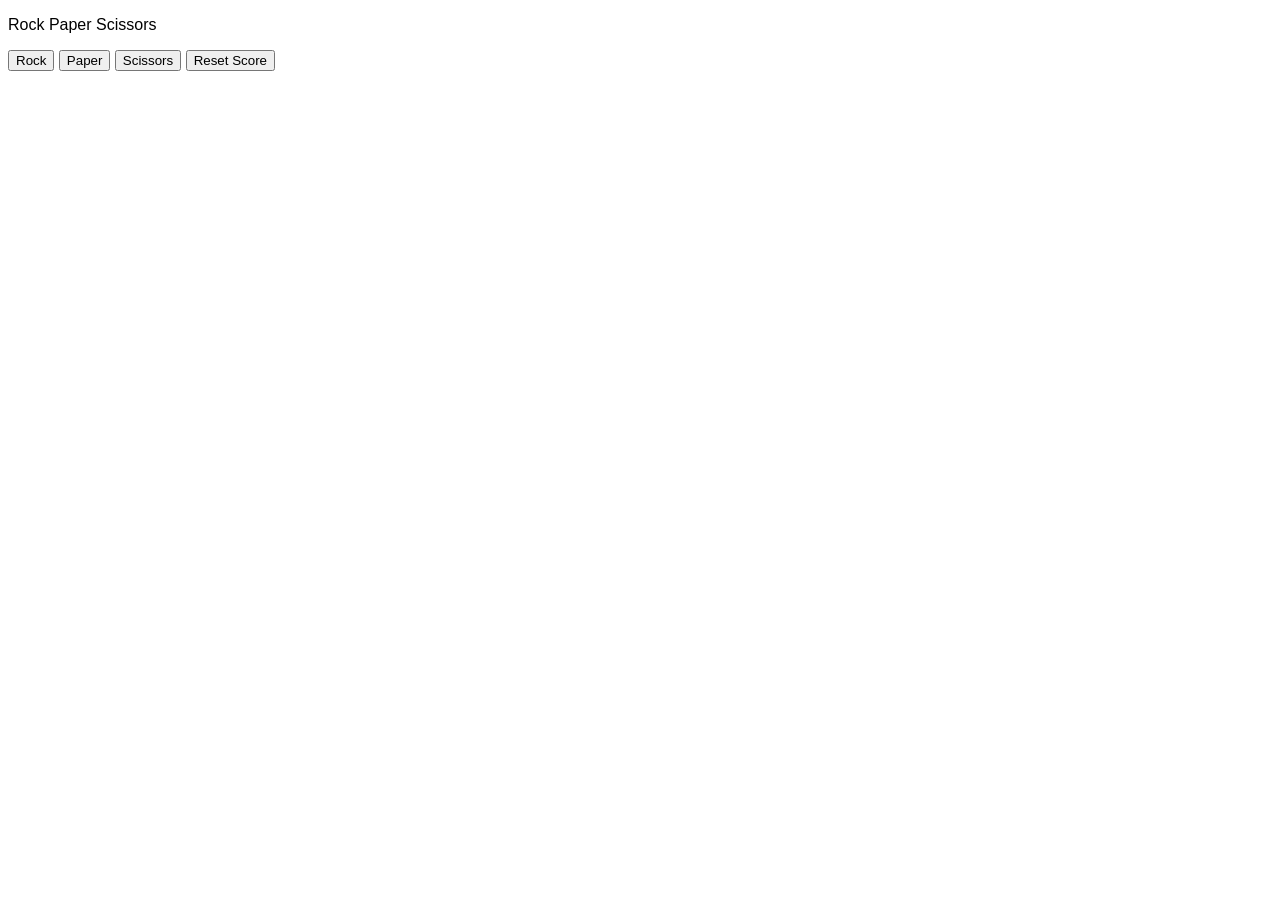
<file: index.html>
<!DOCTYPE html>
<html lang="en">
<head>
  <meta charset="UTF-8">
  <meta name="viewport" content="width=device-width, initial-scale=1.0">
  <title>Basic Javascript</title>
  <link rel="stylesheet" href="css/main.css">
  <script defer src="js/rock-paper-scissors.js"></script>
</head>
<body>
  <!-- Rock Paper Scissors -->
  <p>Rock Paper Scissors</p>
  <button id="rock">Rock</button>
  <button id="paper">Paper</button>
  <button id="scissors">Scissors</button>
  <button id="reset">Reset Score</button>
</body>
</html>
</file>
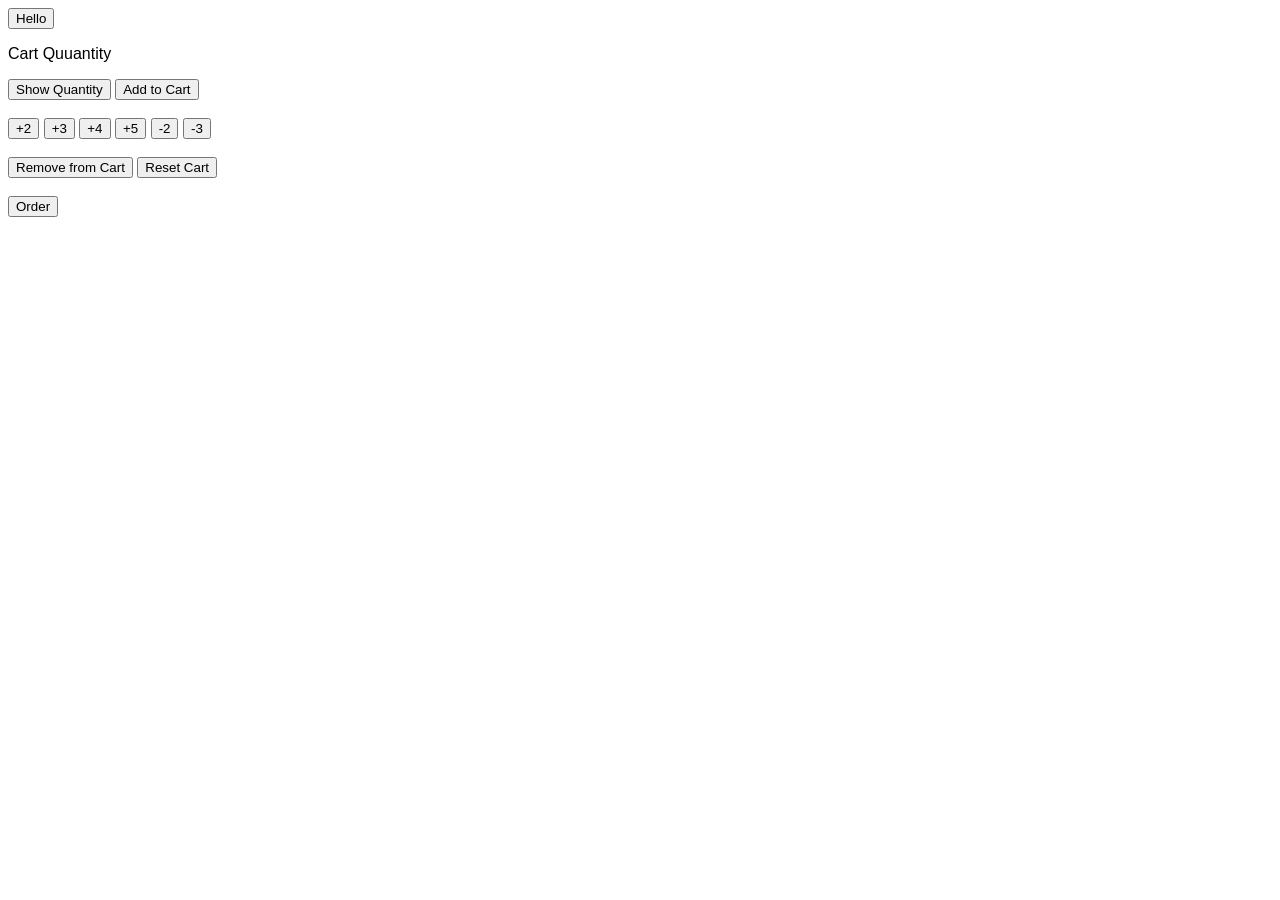
<file: 05-variables.html>
<!DOCTYPE html>
<html lang="en">
<head>
  <meta charset="UTF-8">
  <meta name="viewport" content="width=device-width, initial-scale=1.0">
  <title>Variables</title>
  <link rel="stylesheet" href="css/main.css">
  <script defer src="js/variables.js"></script>
</head>
<body>
  <button onclick="alert('Welcome!');">
    Hello
  </button>

  <p>Cart Quuantity</p>

  <button id="btn1">Show Quantity</button>
  <button id="btn2">Add to Cart</button><br><br>
  <button id="btn3">+2</button>
  <button id="btn4">+3</button>
  <button id="btn6">+4</button>
  <button id="btn7">+5</button>
  <button id="btn9">-2</button>
  <button id="btn10">-3</button><br><br>
  <button id="btn8">Remove from Cart</button>
  <button id="btn5">Reset Cart</button><br><br>
  <button id="order">Order</button>
</body>
</html>
</file>
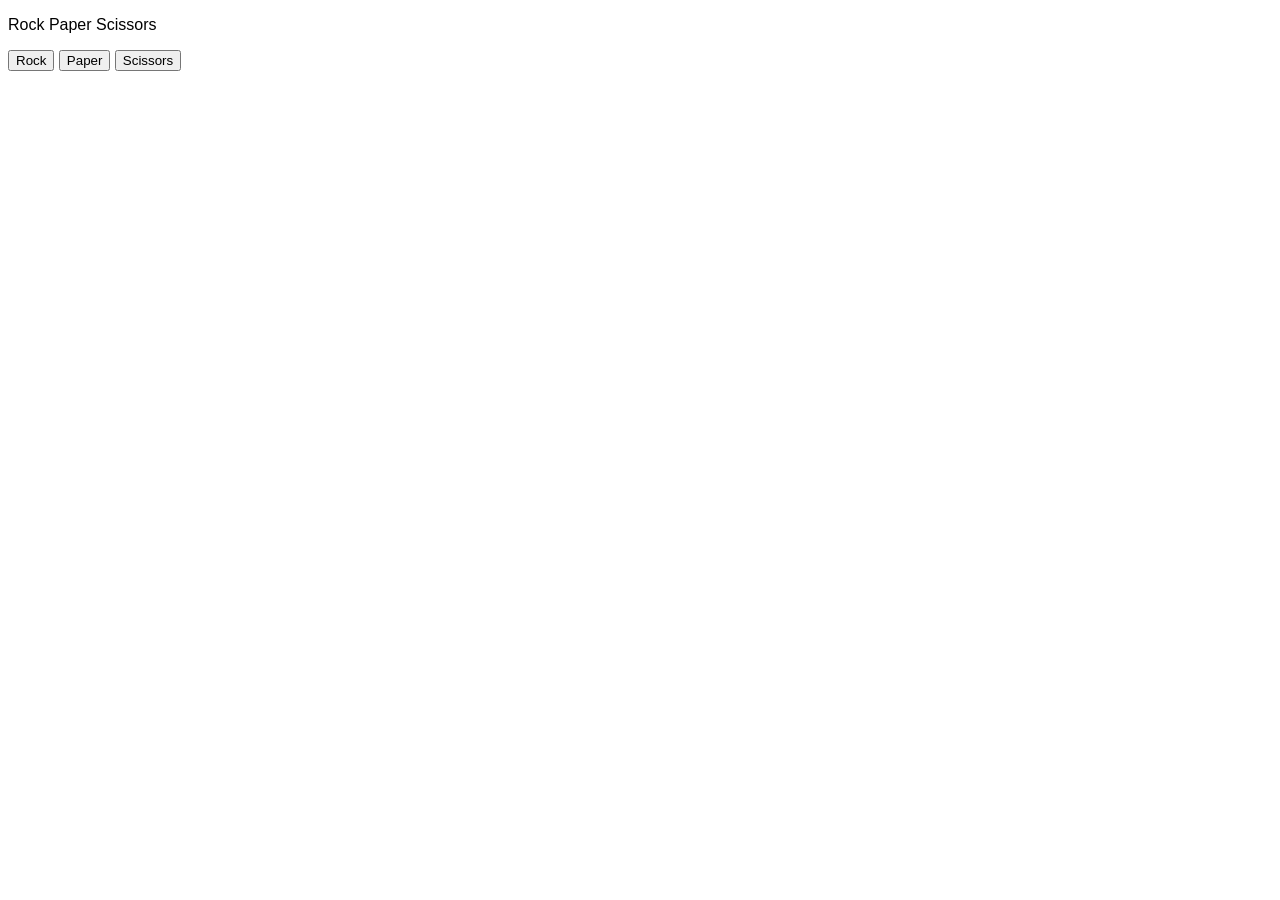
<file: 06-booleans.html>
<!DOCTYPE html>
<html lang="en">
<head>
  <meta charset="UTF-8">
  <meta name="viewport" content="width=device-width, initial-scale=1.0">
  <title>Booleans</title>
  <link rel="stylesheet" href="css/main.css">
  <script src="js/boolean.js" defer></script>
</head>
<script src="js/boolean.js" defer></script>
<body>
  <!-- Rock Paper Scissors -->
   <p>Rock Paper Scissors</p>
  <button id="rock">Rock</button>
  <button id="paper">Paper</button>
  <button id="scissors">Scissors</button>
</body>
</html>
</file>
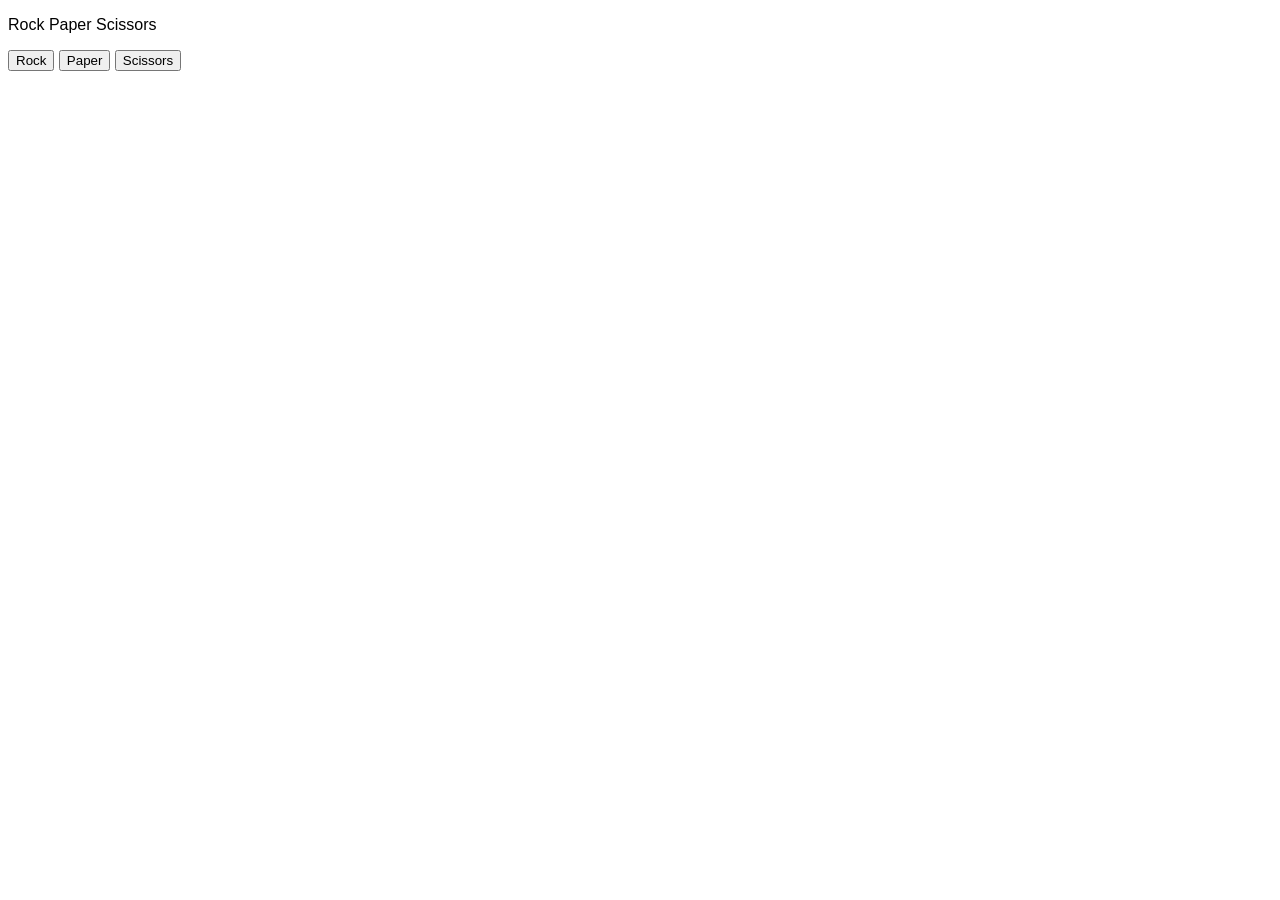
<file: 07-funtions.html>
<!DOCTYPE html>
<html lang="en">
<head>
  <meta charset="UTF-8">
  <meta name="viewport" content="width=device-width, initial-scale=1.0">
  <title>Functions</title>
  <link rel="stylesheet" href="css/main.css">
  <script src="js/functions.js" defer></script>
</head>

<body>
  <!-- Rock Paper Scissors -->
   <p>Rock Paper Scissors</p>
  <button id="rock">Rock</button>
  <button id="paper">Paper</button>
  <button id="scissors">Scissors</button>
</body>
</html>
</file>
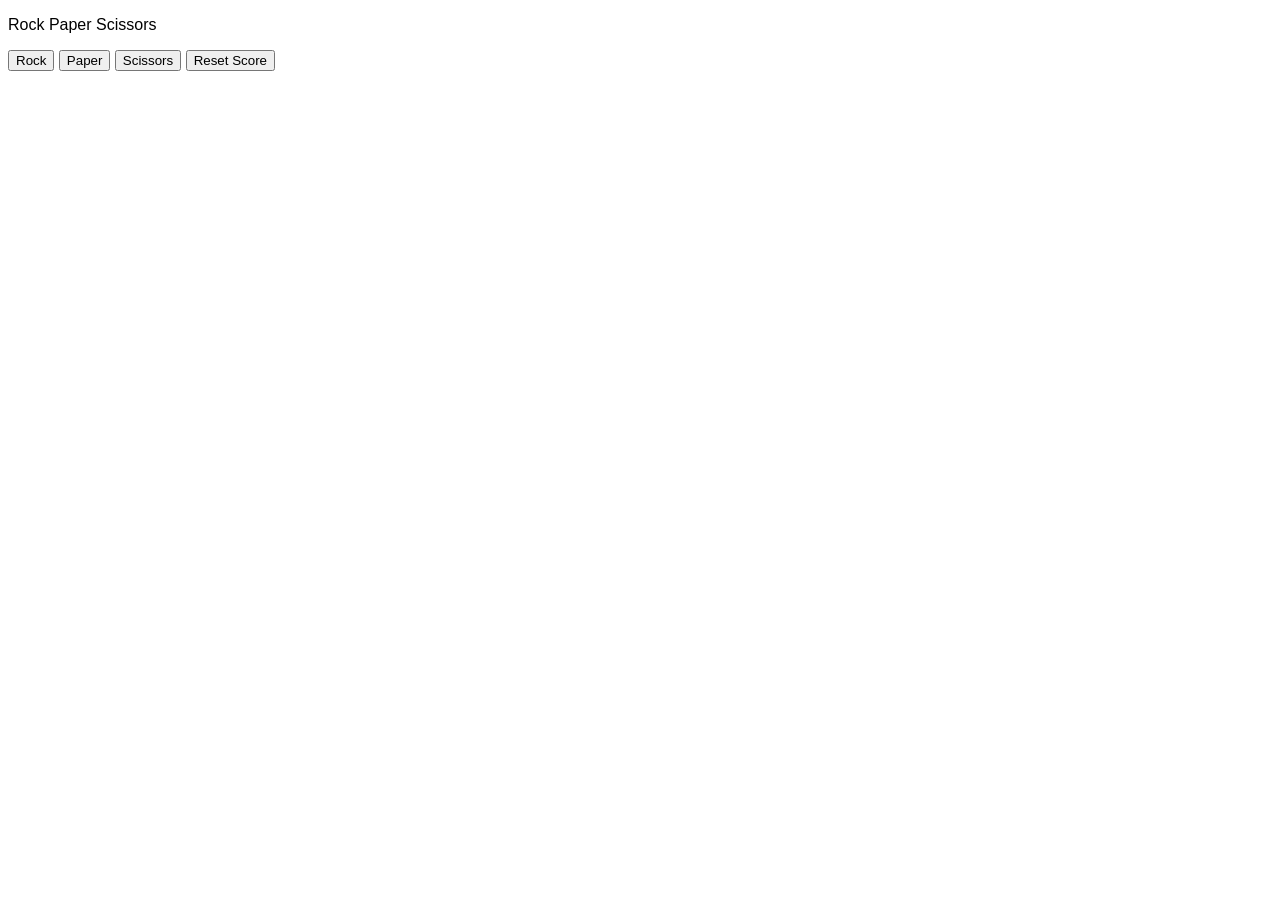
<file: 08-objects.html>
<!DOCTYPE html>
<html lang="en">
<head>
  <meta charset="UTF-8">
  <meta name="viewport" content="width=device-width, initial-scale=1.0">
  <title>Objects</title>
  <link rel="stylesheet" href="css/main.css">
  <script src="js/objects.js" defer></script>
</head>
<body>
  <!-- Rock Paper Scissors -->
  <p>Rock Paper Scissors</p>
  <button id="rock">Rock</button>
  <button id="paper">Paper</button>
  <button id="scissors">Scissors</button>
  <button id="reset">Reset Score</button>
</body>
</html>
</file>
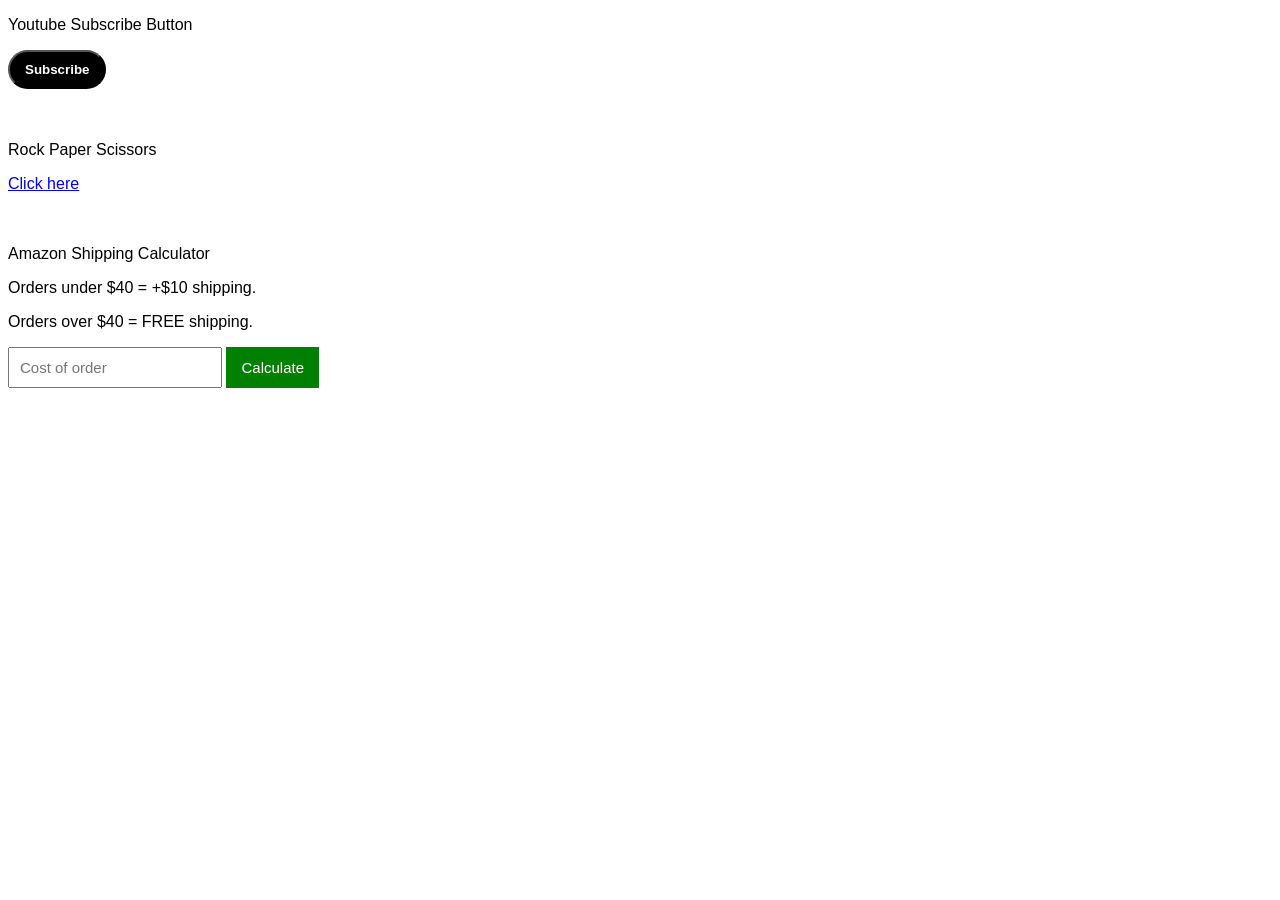
<file: 09-dom.html>
<!DOCTYPE html>
<html lang="en">
<head>
  <meta charset="UTF-8">
  <meta name="viewport" content="width=device-width, initial-scale=1.0">
  <title>DOM</title>
  <link rel="stylesheet" href="css/main.css">
  <script src="js/dom.js" defer></script>
</head>
<body>
  <!-- <button>Hello</button>
  <button class="js-btn">Follow</button> -->

  <p>Youtube Subscribe Button</p>
  <button class="subscribe-btn">Subscribe</button>
  <br><br><br>

  <p>Rock Paper Scissors</p>
  <a href="rock-paper-scissors.html">Click here</a>
  <br><br><br>

  <p>Amazon Shipping Calculator</p>
  <p>Orders under $40 = +$10 shipping.</p>
  <p>Orders over $40 = FREE shipping.</p>

  <input type="number" placeholder="Cost of order" class="order-input">
  <button class="calc-btn">Calculate</button>
  <p class="cost"></p>
</body>
</html>
</file>
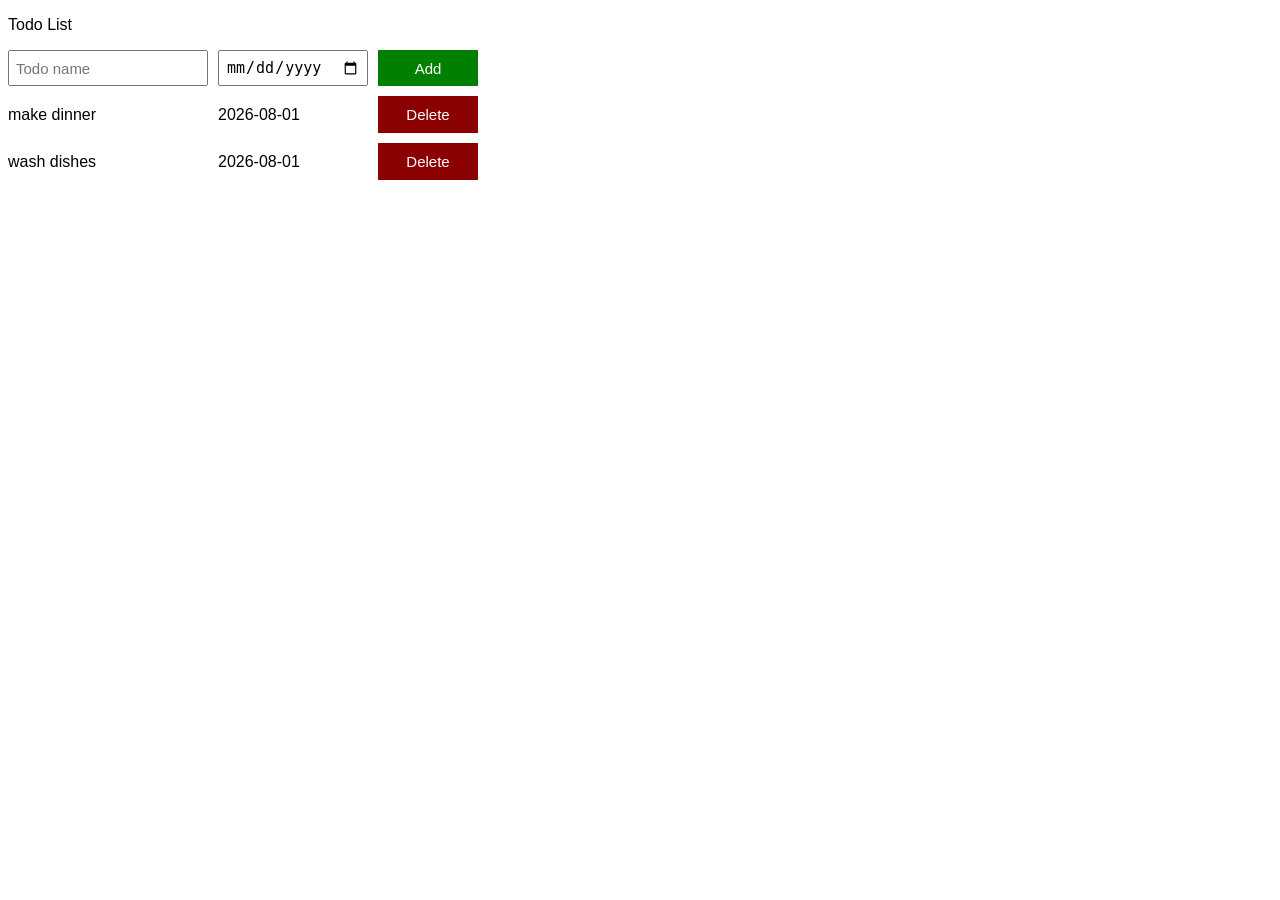
<file: 11-todo-list.html>
<!DOCTYPE html>
<html lang="en">
<head>
  <meta charset="UTF-8">
  <meta name="viewport" content="width=device-width, initial-scale=1.0">
  <title>Arrays & Loops</title>
  <link rel="stylesheet" href="css/main.css">
  <script src="js/todo-list.js" defer></script>
</head>
<body>

  <p>Todo List</p>
  <div class="todo-input-grid">
    <input type="text" placeholder="Todo name" class="js-name-input input-todo name-input">
    <input type="date" class="js-date-input date-input">
    <button class="todo-btn add-todo-btn">Add</button>
  </div>
  <div class="js-todo-list todo-grid"></div>
  
 
</body>
</html>
</file>
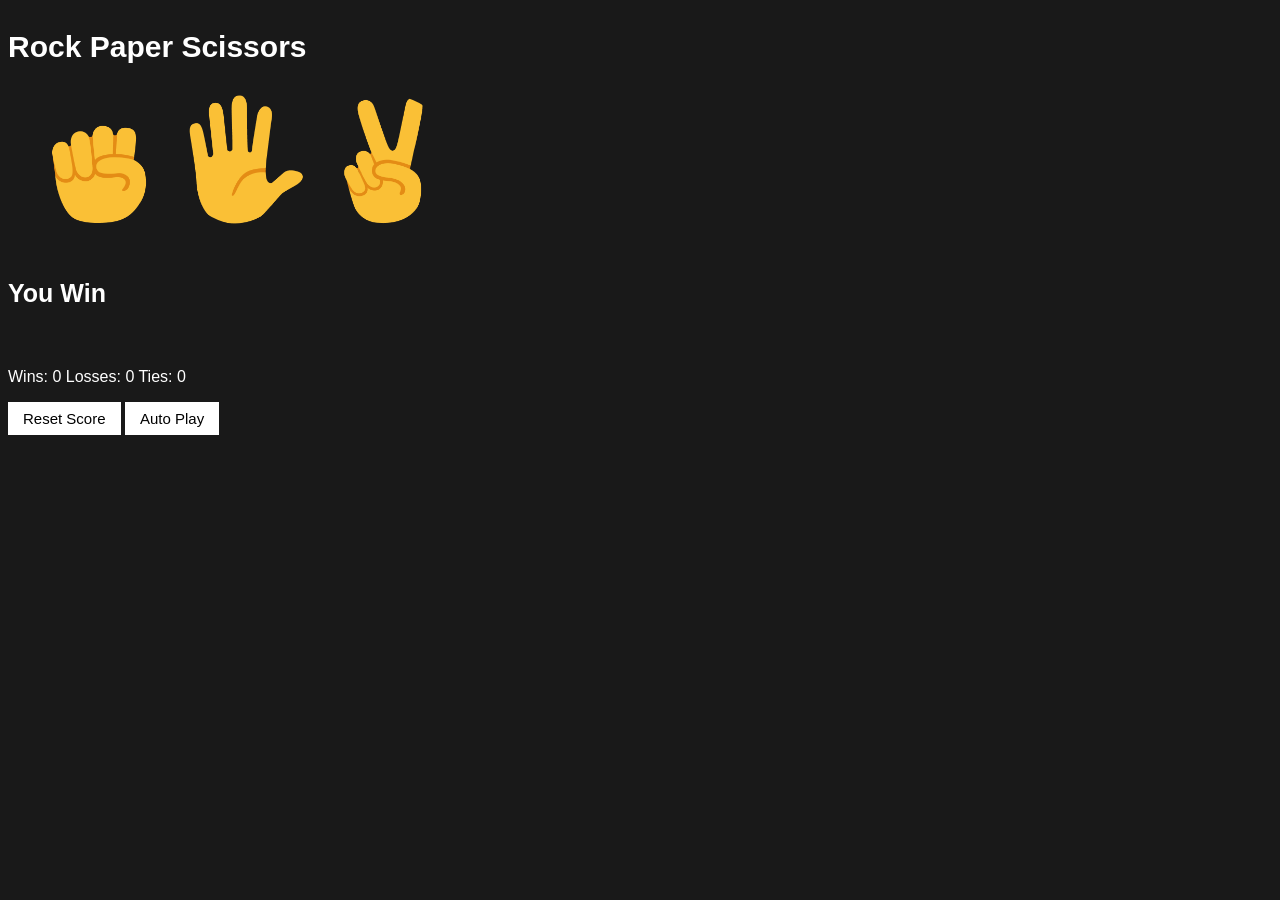
<file: advance-function.html>
<!DOCTYPE html>
<html lang="en">
<head>
  <meta charset="UTF-8">
  <meta name="viewport" content="width=device-width, initial-scale=1.0">
  <title>Rock Paper Scisssors 2</title>
  <link rel="stylesheet" href="css/main.css">
  <script src="js/advance-function.js" defer></script>
</head>
<body class="rock-paper">
  <p class="title">Rock Paper Scissors</p>
  <button id="rock" class="move-button"><img src="images/rock-emoji.png" alt="rock" class="move-icon"></button>
  <button id="paper" class="move-button"><img src="images/paper-emoji.png" alt="paper" class="move-icon"></button>
  <button id="scissors" class="move-button"><img src="images/scissors-emoji.png" alt="scissors" class="move-icon"></button>
  <p class="js-result result">You Win</p>
  <p class="js-moves"></p>
  <p class="js-score score"></p>

  <button id="reset" class="reset-btn">Reset Score</button>
  <button id="auto-play" class="auto-play-btn">Auto Play</button>
</body>
</html>
</file>
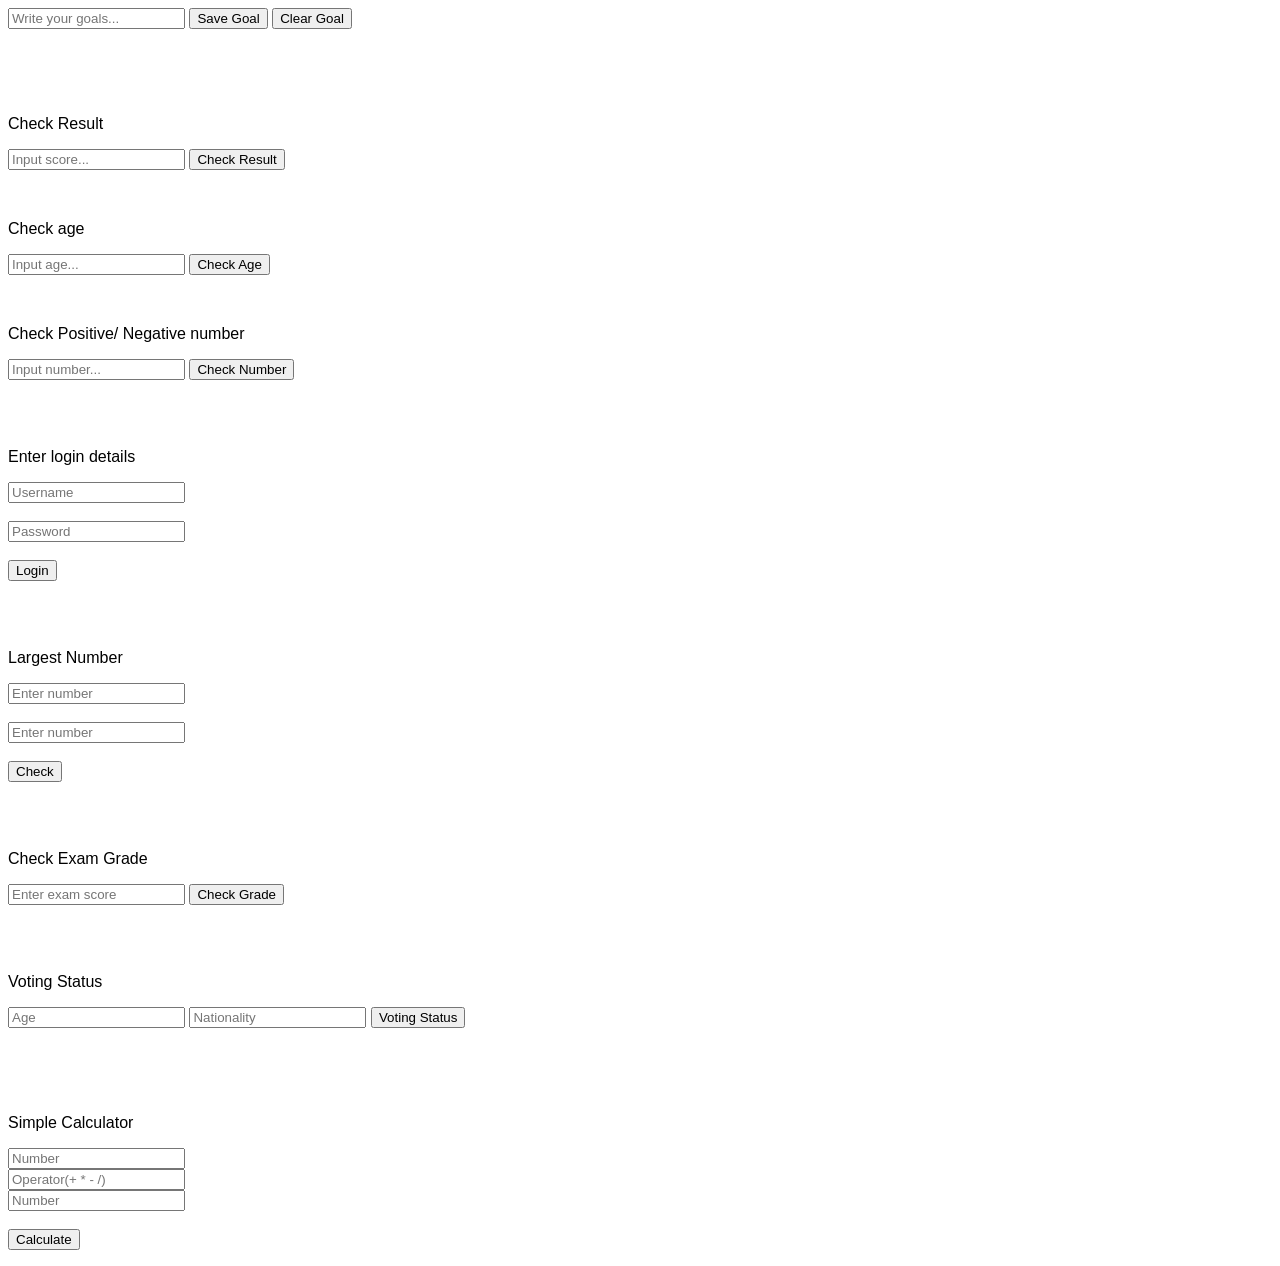
<file: exercise.html>
<!DOCTYPE html>
<html lang="en">
<head>
  <meta charset="UTF-8">
  <meta name="viewport" content="width=device-width, initial-scale=1.0">
  <title>Exercise Page</title>
  <link rel="stylesheet" href="css/main.css">
  <script src="js/exercise.js" defer ></script>
</head>
<body>
  <input id="input" type="text" placeholder="Write your goals...">
  <button id="save">Save Goal</button>
  <button id="clear">Clear Goal</button>
  <p id="safe"></p>
  <br><br><br>

  <p>Check Result</p>
  <input type="number" placeholder="Input score..." class="score-text">
  <button class="check-btn">Check Result</button>
  <p id="scoreResult"></p>
  <br>

  <p>Check age</p>
  <input type="number" placeholder="Input age..." class="age-text">
  <button class="age-btn">Check Age</button>
  <p id="ageResult"></p>
  <br>

  <p>Check Positive/ Negative number</p>
  <input type="number" placeholder="Input number..." class="num-text">
  <button class="num-btn">Check Number</button>
  <p id="numResult"></p>
  <br><br>

  <p>Enter login details</p>
  <input type="text" placeholder="Username" class="username">
  <br><br>
  <input type="password" placeholder="Password" class="password">
  <br><br>
  <button class="login-btn">Login</button>
  <p id="loginResult"></p>
  <br><br>

  <p>Largest Number</p>
  <input type="number" placeholder="Enter number" class="large-num">
  <br><br>
  <input type="number" placeholder="Enter number" class="small-num">
  <br><br>
  <button class="check-num">Check</button>
  <p class="num-output"></p>
  <br><br>

  <!-- Grading system -->
   <p>Check Exam Grade</p>
   <input type="number" placeholder="Enter exam score" id="exam-score">
   <button class="grade-btn">Check Grade</button>
   <p class="grade-score"></p>
   <br><br>

   <!-- Voting Status -->
    <p>Voting Status</p>
    <input type="number" placeholder="Age" class="age-input">
    <input type="text" placeholder="Nationality" class="nationality">
    <button class="vote-btn">Voting Status</button>
    <p class="vote-result"></p>
    <br><br><br>

    <!-- Simple Calculator -->
     <p>Simple Calculator</p>
     <input type="number" placeholder="Number" id="num-1"><br> 
     <input type="text" placeholder="Operator(+ * - /)" id="operator"><br> 
     <input type="number" placeholder="Number" id="num-2"><br><br>
     <button id="calc-btn">Calculate</button>
     <p id="calc-result"></p>
</body>
</html>
</file>
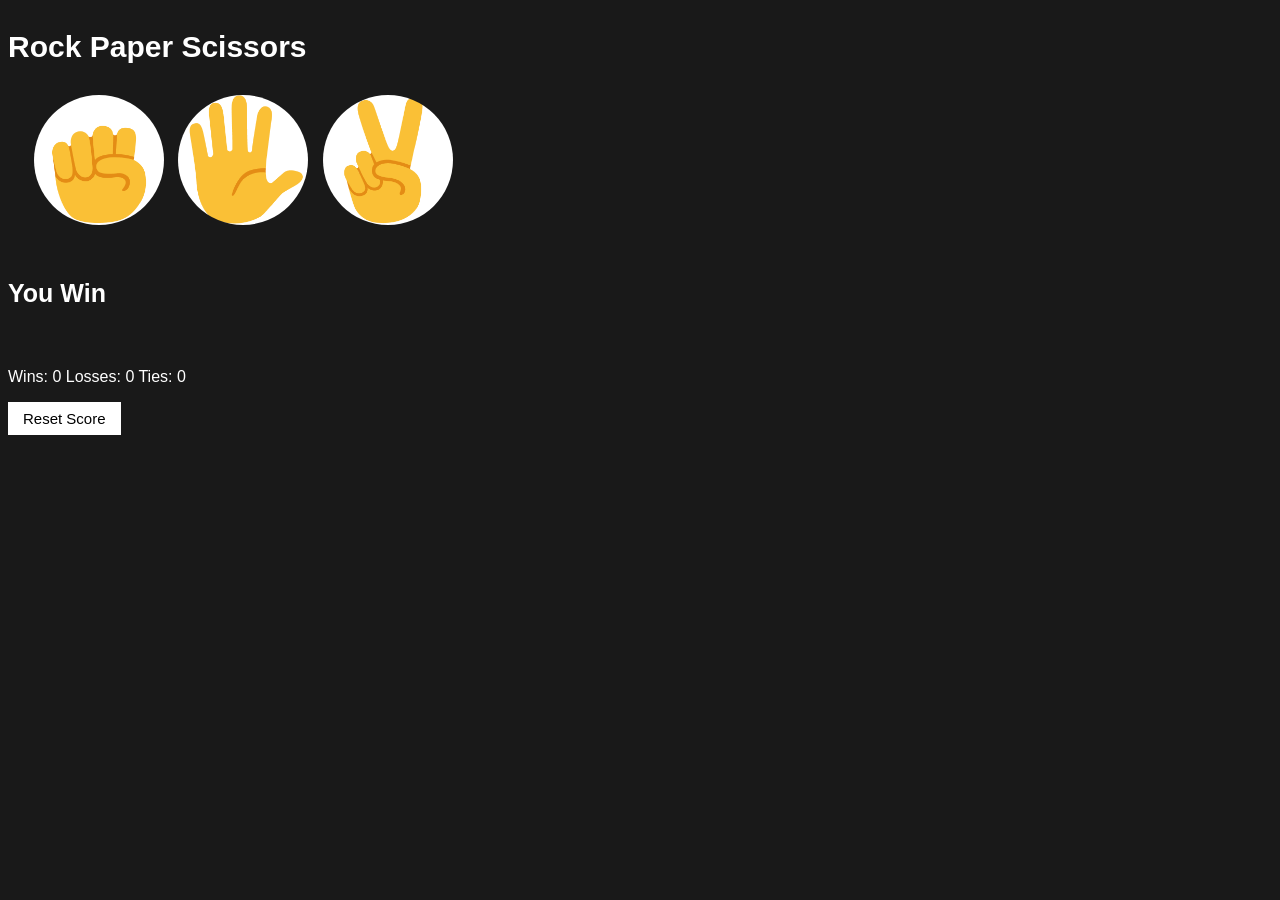
<file: rock-paper-scissors.html>
<!DOCTYPE html>
<html lang="en">
<head>
  <meta charset="UTF-8">
  <meta name="viewport" content="width=device-width, initial-scale=1.0">
  <title>Rock Paper Scisssors</title>
  <link rel="stylesheet" href="css/main.css">
  <script src="js/rock-paper-scissors.js" defer></script>
</head>
<body class="rock-paper">
  <p class="title">Rock Paper Scissors</p>
  <button id="rock" class="move-button"><img src="images/rock.png" alt="rock" class="move-icon"></button>
  <button id="paper" class="move-button"><img src="images/paper.png" alt="paper" class="move-icon"></button>
  <button id="scissors" class="move-button"><img src="images/scissors.png" alt="scissors" class="move-icon"></button>
  <p class="js-result result">You Win</p>
  <p class="js-moves"></p>
  <p class="js-score score"></p>

  <button id="reset" class="reset-btn">Reset Score</button>
</body>
</html>
</file>
<file: css/main.css>
body {
  font-family: Arial;
}

button:hover {
  cursor: pointer;
}

.subscribe-btn {
  background-color: black;
  color: white;
  padding: 10px 15px;
  border-radius: 50px;
  font-weight: bold;
}

.is-subscribed {
  background-color: rgb(240, 240, 240);
  color:black;
}

.order-input {
  font-size: 15px;
  padding: 10px;
}

.calc-btn {
  background-color: green;
  color: white;
  font-size: 15px;
  padding: 12px 15px;
  border: none;
}

/* Rock paper scissors */
.rock-paper {
  background-color: rgb(25, 25, 25);
  color: white;
  font-family: Arial;
}

.title {
  font-size: 30px;
  font-weight: bold;
}

.move-button,
.move-icon {
  background-color: transparent;
  border-radius: 100%;
  border: none;
  width: 130px;
  height: 130px;
  margin-left: 10px;
}

.result {
  font-size: 25px;
  font-weight: bold;
  margin-top: 50px;
}

.score {
  margin-top: 60px;
}

.reset-btn,
.auto-play-btn {
  background-color: white;
  border: none;
  font-size: 15px;
  padding: 8px 15px;
}

/* Todo List */
.todo-grid,
.todo-input-grid {
  display: grid;
  grid-template-columns: 200px 150px 100px;
  column-gap: 10px;
  row-gap: 10px;
  align-items: center;
}

.todo-input-grid {
  margin-bottom: 10px;
  align-items: stretch;
}

.name-input,
.date-input {
  font-size: 15px;
  padding: 6px;
}

.add-todo-btn {
  background-color: green;
  border: none;
  color: white;
  font-size: 15px;
}

.delete-todo-btn {
  background-color: darkred;
  color: white;
  border: none;
  font-size: 15px;
  padding: 10px 0;
}
</file>
